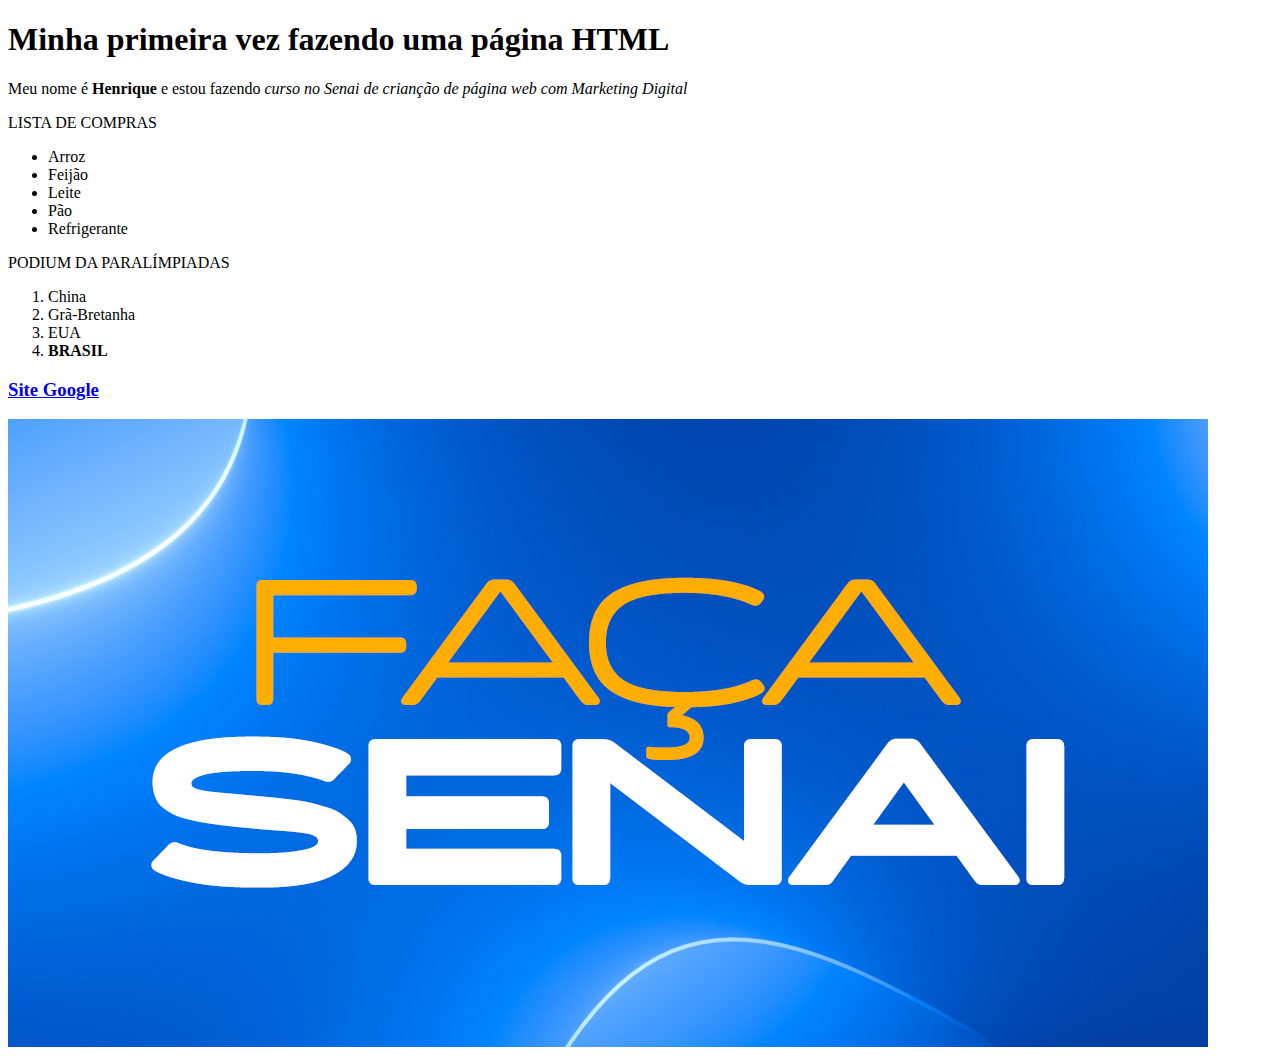
<file: index.html>
<!DOCTYPE html>
<html lang="pt-br">
    <head>
        <meta charset="UTF-8">
        <meta http-equiv="X-UA-Compatible" content="IE=edge">
        <meta name="viewport" content="width=device-width, initial-scale=1.0">
        <meta name="description" content="Página destinada a marketing digital,curso HTML">
        <meta name="author" content="Henrique Lázaro">
        <title>Curso criação de página </title>
        
    </head>
    <body>
        <h1> Minha primeira vez fazendo uma página HTML</h1>
        <p>Meu nome é <strong>Henrique</strong> e estou fazendo<em> curso no Senai de crianção de página web com Marketing Digital</em></p>
        <!--Lista não ordenada -->
        <!--Lista ordenada -->
        <p>LISTA DE COMPRAS</p>
        <ul>
            <li>Arroz</li>
            <li>Feijão</li>
            <li>Leite</li>
            <li>Pão</li>
            <li>Refrigerante</li>
        </ul>
        <!--PODIUM DA PARALÍMPIADAS-->
        <p>PODIUM DA PARALÍMPIADAS</p>
        <ol>
            <li>China</li>
            <li>Grã-Bretanha</li>
            <li>EUA</li>
            <li><strong>BRASIL</strong></li>
        </ol>

        <a href="https://www.google.com/" target="_blank"><h3>Site Google</h3></a>
        <img src="img/thumb_senai.jpg" alt="logo">
    </body>
</html>
</file>
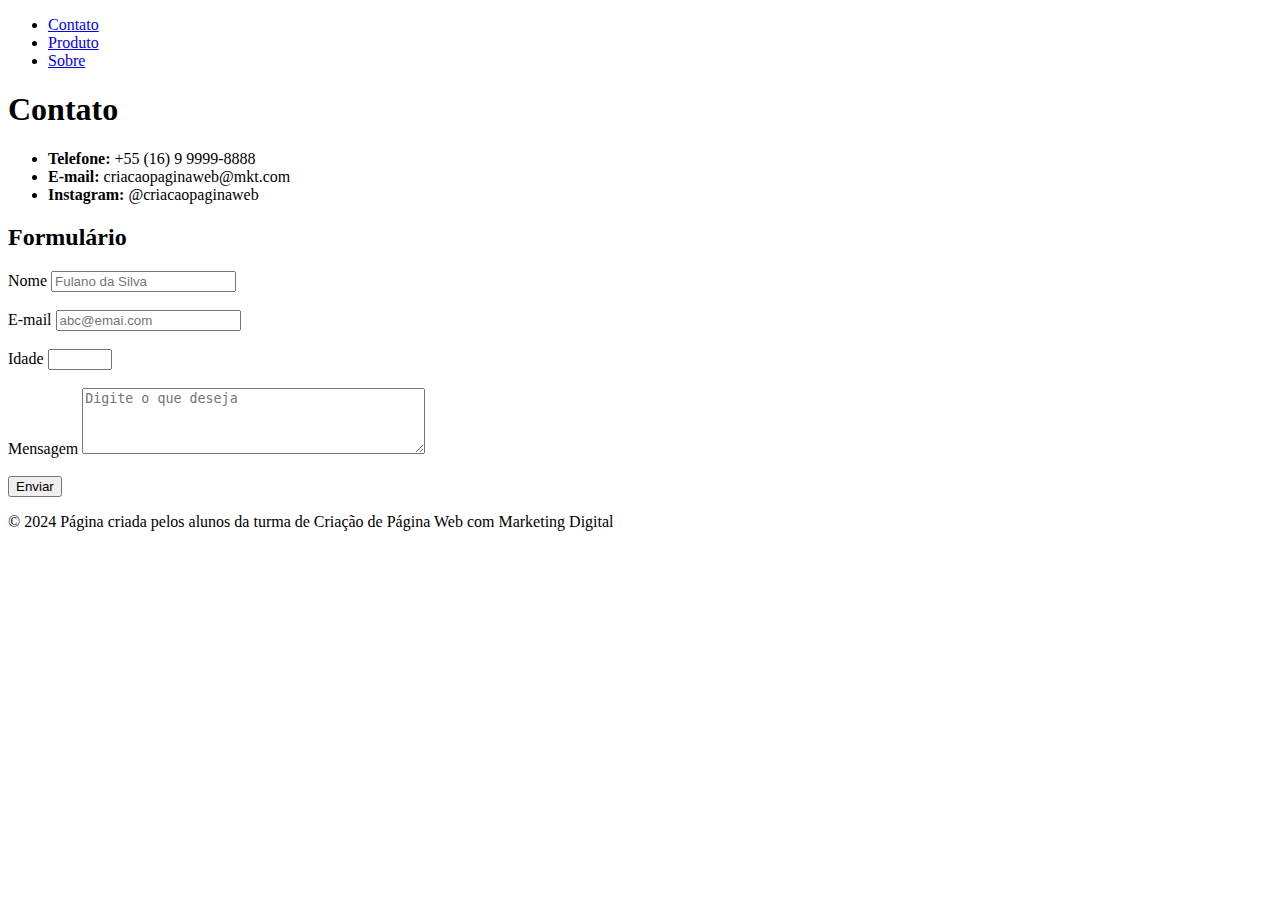
<file: contato.html>
<!DOCTYPE html>
<html lang="pt-br">
    <head>
        <meta charset="UTF-8">
        <meta name="viewport" content="width=device-width, initial-scale=1.0">
        <meta name="keywords" content="Contato, Contato Senai, Telefone, Telefone Senai">
        <meta name="author" content="Leonardo, João, Nicolas, Júlia, Maria Paula, Emanuel, Isadora, Henrique">
        <title>Contato</title>
    </head>
    <body>

        <header>
            <nav>
                <ul>
                    <li><a href="contato.html">Contato</a></li>
                    <li><a href="produto.html">Produto</a></li>
                    <li><a href="sobre.html">Sobre</a></li>
                </ul>
            </nav>
        </header>
        
        <main>
            <section>
                <h1>Contato</h1>

                <ul>
                    <li><strong>Telefone:</strong> +55 (16) 9 9999-8888</li>
                    <li><strong>E-mail:</strong> criacaopaginaweb@mkt.com</li>
                    <li><strong>Instagram:</strong> @criacaopaginaweb</li>
                </ul>
            </section>

            <section>
                <h2>Formulário</h2>
                <form action="/enviarContato" method="post">
                    <label for="nome">Nome</label>
                    <input 
                        type="text" 
                        name="nome" 
                        id="nome" 
                        placeholder="Fulano da Silva" 
                        required
                    ><br><br>

                    <label for="email">E-mail</label>
                    <input 
                        type="text" 
                        name="email" 
                        id="email" 
                        placeholder="abc@emai.com" 
                        required
                    ><br><br>

                    <label for="idade">Idade</label>
                    <input 
                        type="number"
                        name="idade" 
                        id="idade" 
                        min="0" 
                        max="110"
                        required
                    ><br><br>

                    <label for="mensagem">Mensagem</label>
                    <textarea 
                        name="mensagem" 
                        id="mensagem"
                        maxlength="400"
                        cols="40"
                        rows="4"
                        placeholder="Digite o que deseja" 
                        required
                    ></textarea><br><br>

                    <button type="submit">Enviar</button>
                </form>
            </section>
        </main>

        <footer>
            <p>&copy; 2024 Página criada pelos alunos da 
                turma de Criação de Página Web com Marketing Digital</p>
        </footer>
    </body>
</html>
</file>
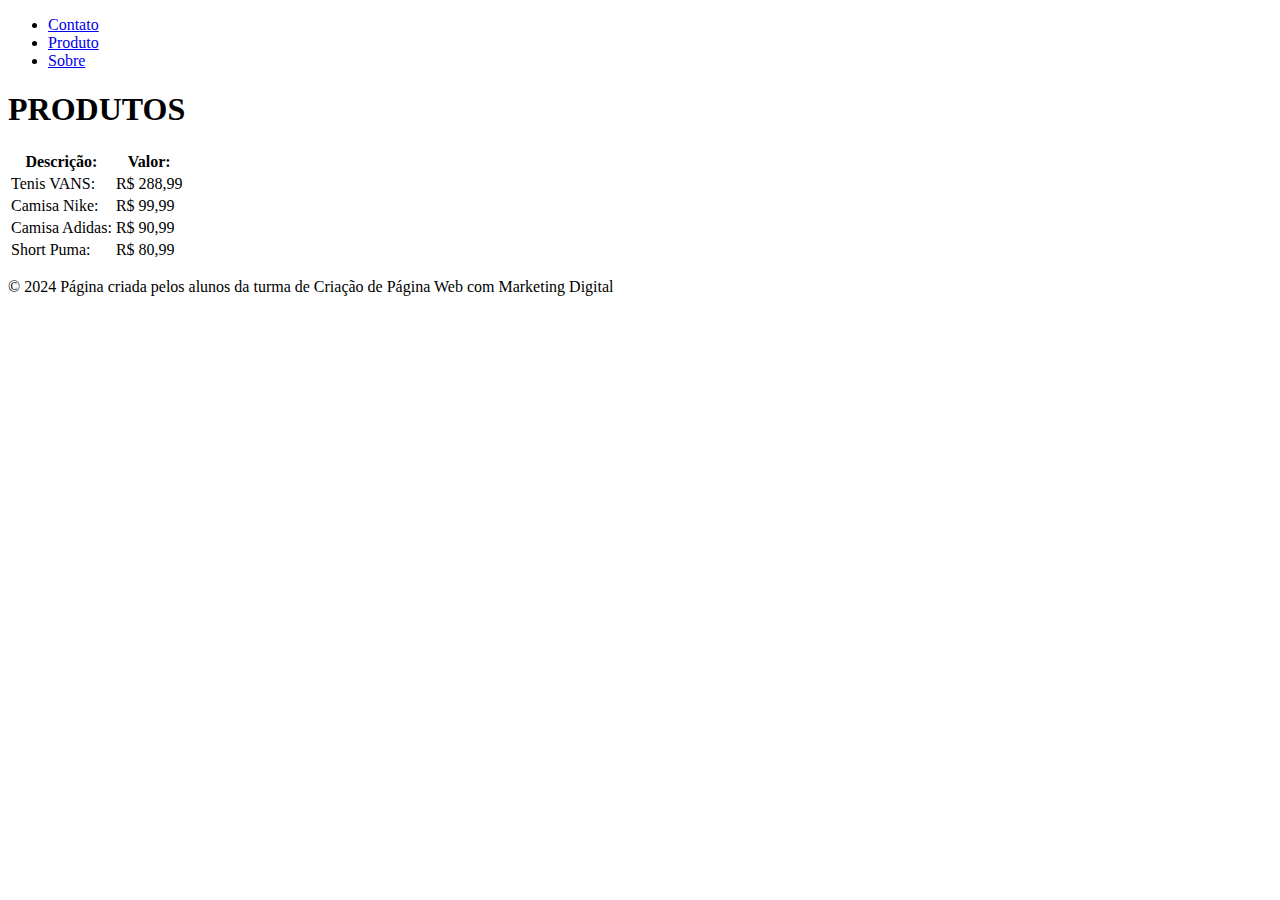
<file: produto.html>
<!DOCTYPE html>
<html lang="pt-br">
        <head>
            <meta charset="UTF-8">
            <meta name="viewport" content="width=device-width, initial-scale=1.0">
            <meta name="viewport" content="Produto,Produto Senai">
            <meta name="author" content="Henrique Lázaro">
            <title>Produto</title>
        </head>
        <body>
            <header>
                <nav>
                    <ul>
                        <li><a href="contato.html">Contato</a></li>
                        <li><a href="produto.html">Produto</a></li>
                        <li><a href="sobre.html">Sobre</a></li>
                    </ul>
                </nav>
            </header>

            <main>

                <h1><strong>PRODUTOS</strong></h1>
                <table>
                    <tr>
                        <th>Descrição:</th>
                        <th>Valor:</th>
                    </tr>
                    <tr>
                        <td>Tenis VANS:</td>
                        <td>R$ 288,99</td>
                    </tr>
                    <tr>
                        <td>Camisa Nike:</td>
                        <td>R$ 99,99</td>
                    </tr>
                    <tr>
                        <td>Camisa Adidas:</td>
                        <td>R$ 90,99</td>
                    </tr>
                    <tr>
                        <td>Short Puma:</td>
                        <td>R$ 80,99</td>
                    </tr>
                </table>
            </main>
            <footer>
        <p>&copy; 2024 Página criada pelos alunos da 
            turma de Criação de Página Web com Marketing Digital</p>
        </footer>
        </body>
</html>
</file>
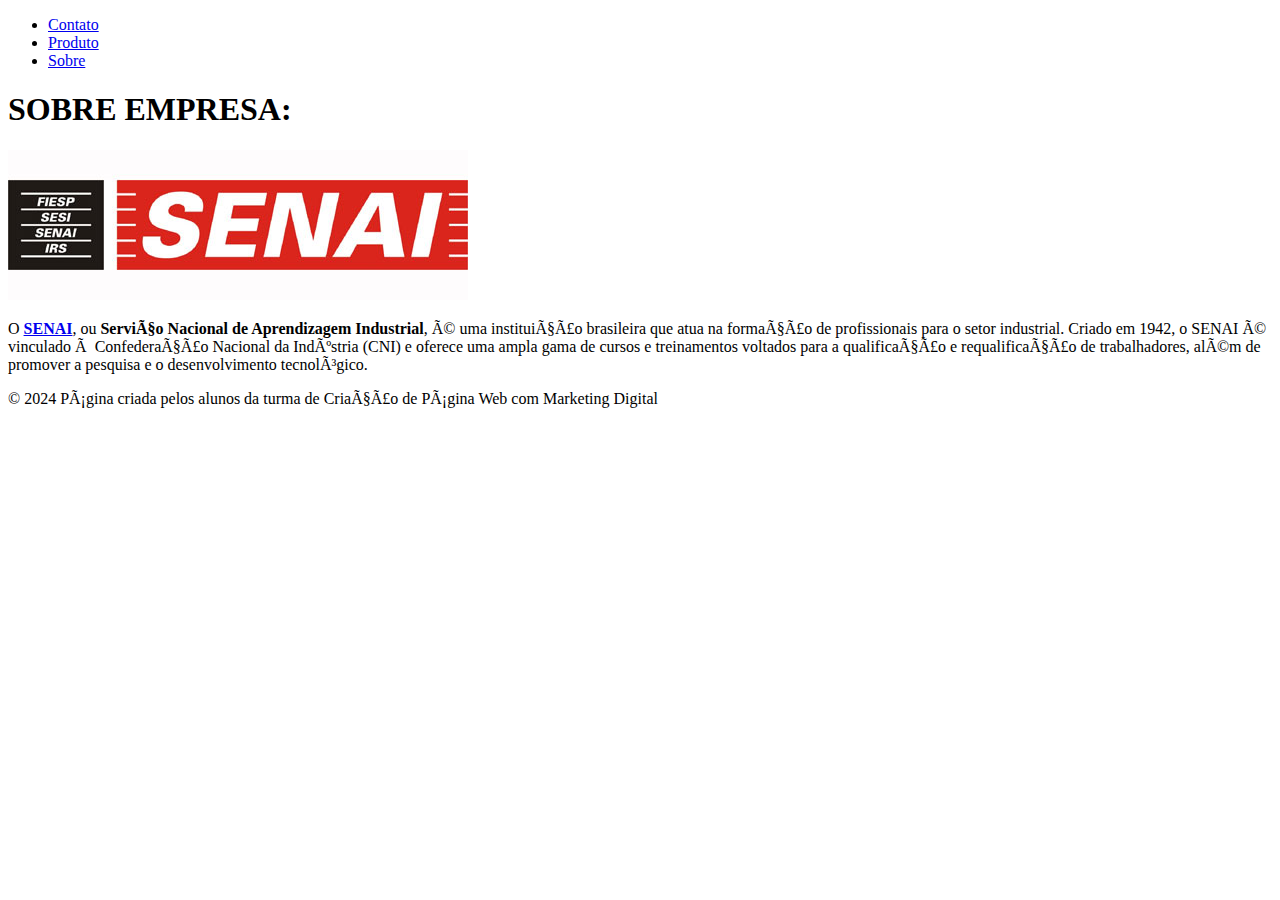
<file: sobre.html>
<!DOCTYPE html>
<html lang="en">
<head>
    <meta charset="viewport" content="width=device-width,i=1.0">
    <meta http-equiv="keywords" content="Contato,Contato Senai,Telefone,Telefone Senai">
    <meta name="author" content="Henrique Lázaro">
    <title>Document</title>
</head>
<body>
    <header>
        <nav>
            <ul>
                <li><a href="contato.html">Contato</a></li>
                <li><a href="produto.html">Produto</a></li>
                <li><a href="sobre.html">Sobre</a></li>
            </ul>
        </nav>
    </header>
    <main>
    <h1>SOBRE EMPRESA:</h1>
    <img src="img/logo-senai.jpg" alt="Logo da empresa SENAI"> 
    <p>
        O <a href="https://www.sp.senai.br/" target="_blank"><strong>SENAI</strong></a>, ou <strong>Serviço Nacional de Aprendizagem Industrial</strong>, é uma instituição brasileira que atua na formação de profissionais para o setor industrial. Criado em 1942,
        o SENAI é vinculado à Confederação Nacional da Indústria (CNI) e oferece uma ampla gama de cursos e treinamentos voltados para a qualificação e requalificação de trabalhadores,
        além de promover a pesquisa e o desenvolvimento tecnológico.
    </p>
</main>
    
    <footer>
        <p>&copy; 2024 Página criada pelos alunos da 
            turma de Criação de Página Web com Marketing Digital</p>
    </footer>
</body>
</html>
</file>
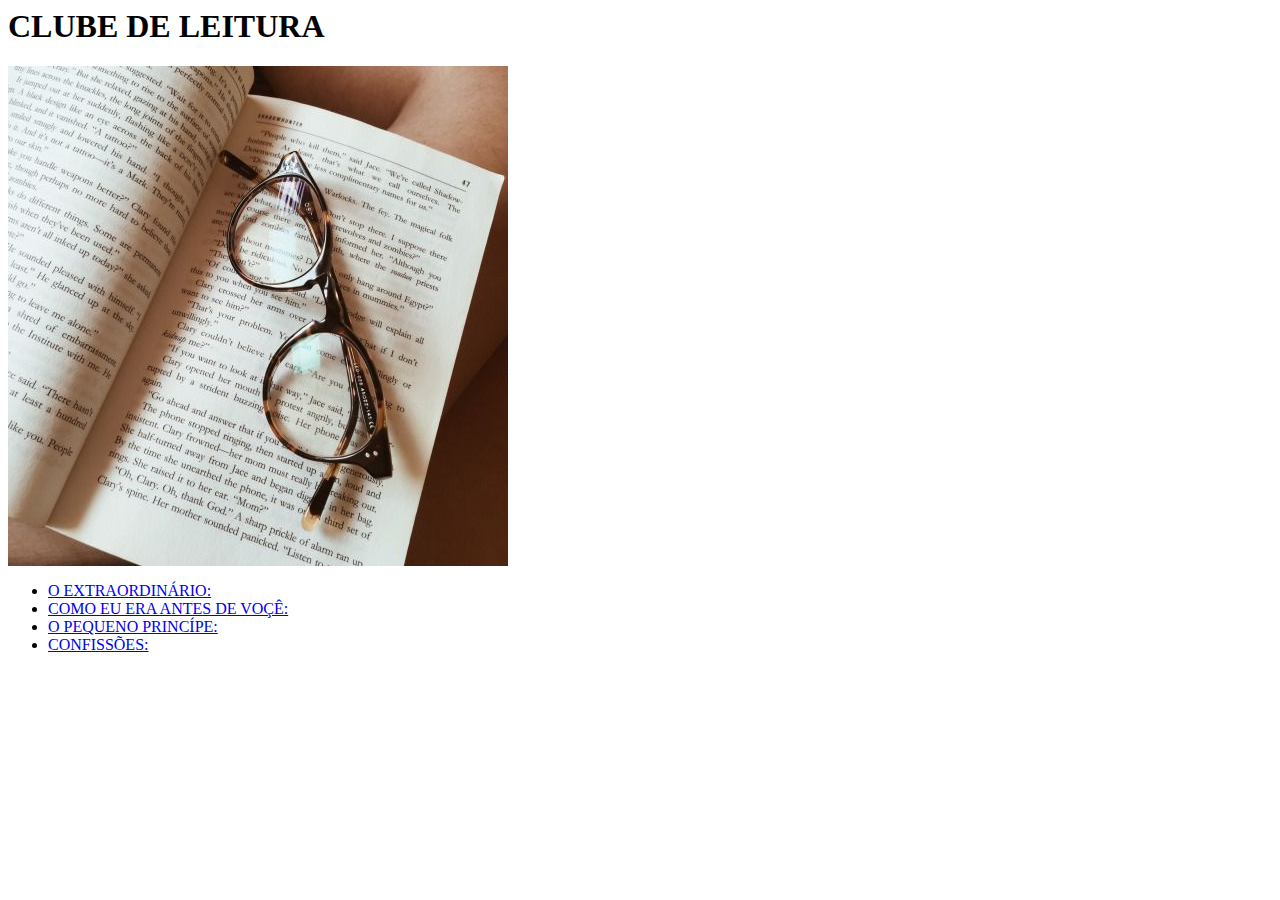
<file: atividades/clubedeleitura.html>
<DOCTYPE>
    <!DOCTYPE html>
    <html lang="en">
    <head>
        <meta charset="UTF-8">
        <meta http-equiv="X-UA-Compatible" content="IE=edge">
        <meta name="viewport" content="Livros,Leitura,literatura,autores">
        <title>CLUBE DE LEITURA</title>

    </head>
    <body>
        <title>CLUBE DE LEITURA:</title>
        <h1>CLUBE DE LEITURA</h1>
        
        <img src="img/Livro.jpg">
        <ul>
            <li>
                <a target="_blank" href="https://www.extraordinariolivro.com.br/">
                    O EXTRAORDINÁRIO: 
                </a>
                
            </li>

            
            <li>
                <a target="_blank" href="https://intrinseca.com.br/livro/como-eu-era-antes-de-voce/#:~:text=Will%20Traynor%2C%20de%2035%20anos,trazer%20cor%20a%20sua%20vida.">
                        COMO EU ERA ANTES DE VOÇÊ: 
                        
                </a>
                   
            </li>

                
            <li>
                <a target="_blank" href="https://brasilescola.uol.com.br/literatura/o-pequeno-principe.htm#:~:text=O%20pequeno%20pr%C3%ADncipe%20%C3%A9%20um%20famoso%20livro%20da%20literatura%20infantil,que%20os%20adultos%20s%C3%A3o%20incapazes.">
                            O PEQUENO PRINCÍPE: 
                </a>
                       
            </li>

            <li>
                <a target="_blank" href="https://loja.editorapandorga.com.br/confissoes-de-agostinho-de-hipona-acompanha-marcador-de-pagina#:~:text=Em%20Confiss%C3%B5es%20%E2%80%95%20que%20para%20Agostinho,uma%20acurada%20exegese%20da%20B%C3%ADblia.">
                                CONFISSÕES: 
                </a>
                          
            </li>
        </ul>
                        
        
        
    </body>
</html>
</DOCTYPE>
</file>
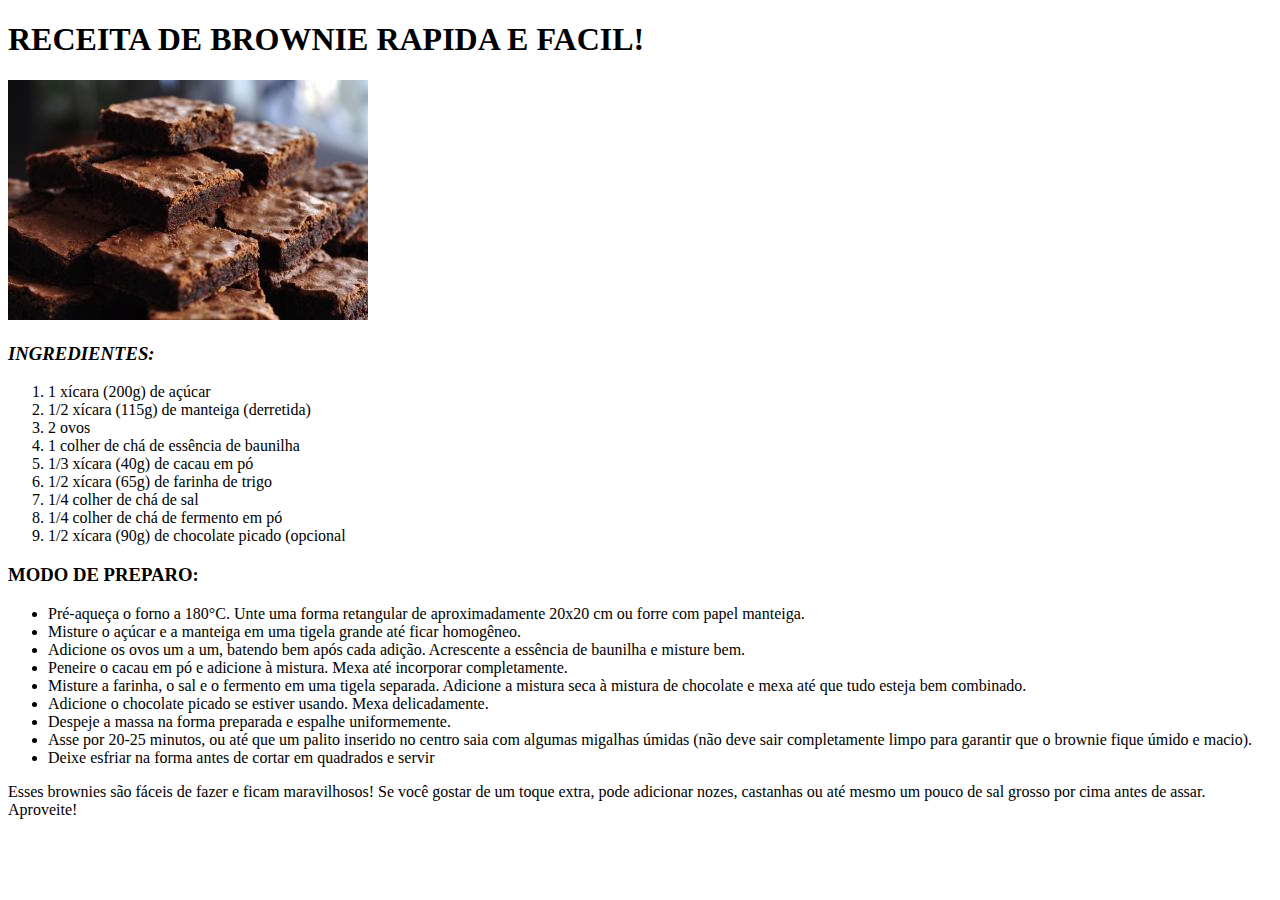
<file: atividades/receitabrownie.html>
<!DOCTYPE html>
<html lang="pt-br">
<head>
    <meta charset="UTF-8">
    <meta name="brownie, receita brownie">
    <meta name="viewport" content="-scale=1.0">
    <title>RECEITAS BROWNIE</title>
    
    </head>

    <body>
        <h1><strong>RECEITA DE BROWNIE RAPIDA E FACIL!</strong></h1>
        <img src="img/foto brownie.jpg" alt="">
        <h3><em><strong>INGREDIENTES:</strong></em></h3>
        <ol>
           <li>1 xícara (200g) de açúcar</li>
           <li>1/2 xícara (115g) de manteiga (derretida)</li>
           <li>2 ovos</li>
           <li>1 colher de chá de essência de baunilha</li>
           <li>1/3 xícara (40g) de cacau em pó</li>
           <li>1/2 xícara (65g) de farinha de trigo</li>
           <li>1/4 colher de chá de sal</li>
           <li>1/4 colher de chá de fermento em pó</li>
           <li>1/2 xícara (90g) de chocolate picado (opcional</li>
        </ol>
        <h3><strong>MODO DE PREPARO:</strong></h3>
        <ul>
            
            <li>Pré-aqueça o forno a 180°C. Unte uma forma retangular de aproximadamente 20x20 cm ou forre com papel manteiga.</li>
            <li>Misture o açúcar e a manteiga em uma tigela grande até ficar homogêneo.</li>
            <li>Adicione os ovos um a um, batendo bem após cada adição. Acrescente a essência de baunilha e misture bem.</li>
            <li>Peneire o cacau em pó e adicione à mistura. Mexa até incorporar completamente.</li>
            <li>Misture a farinha, o sal e o fermento em uma tigela separada. Adicione a mistura seca à mistura de chocolate e mexa até que tudo esteja bem combinado.</li>
            <li>Adicione o chocolate picado se estiver usando. Mexa delicadamente.</li>
            <li>Despeje a massa na forma preparada e espalhe uniformemente.</li>
            <li>Asse por 20-25 minutos, ou até que um palito inserido no centro saia com algumas migalhas úmidas (não deve sair completamente limpo para garantir que o brownie fique úmido e macio).</li>
            <li>Deixe esfriar na forma antes de cortar em quadrados e servir</li>
        </ul>
        <p>Esses brownies são fáceis de fazer e ficam maravilhosos! Se você gostar de um toque extra, pode adicionar nozes, castanhas ou até mesmo um pouco de sal grosso por cima antes de assar. Aproveite!</p>
    </body>
</html>
</file>
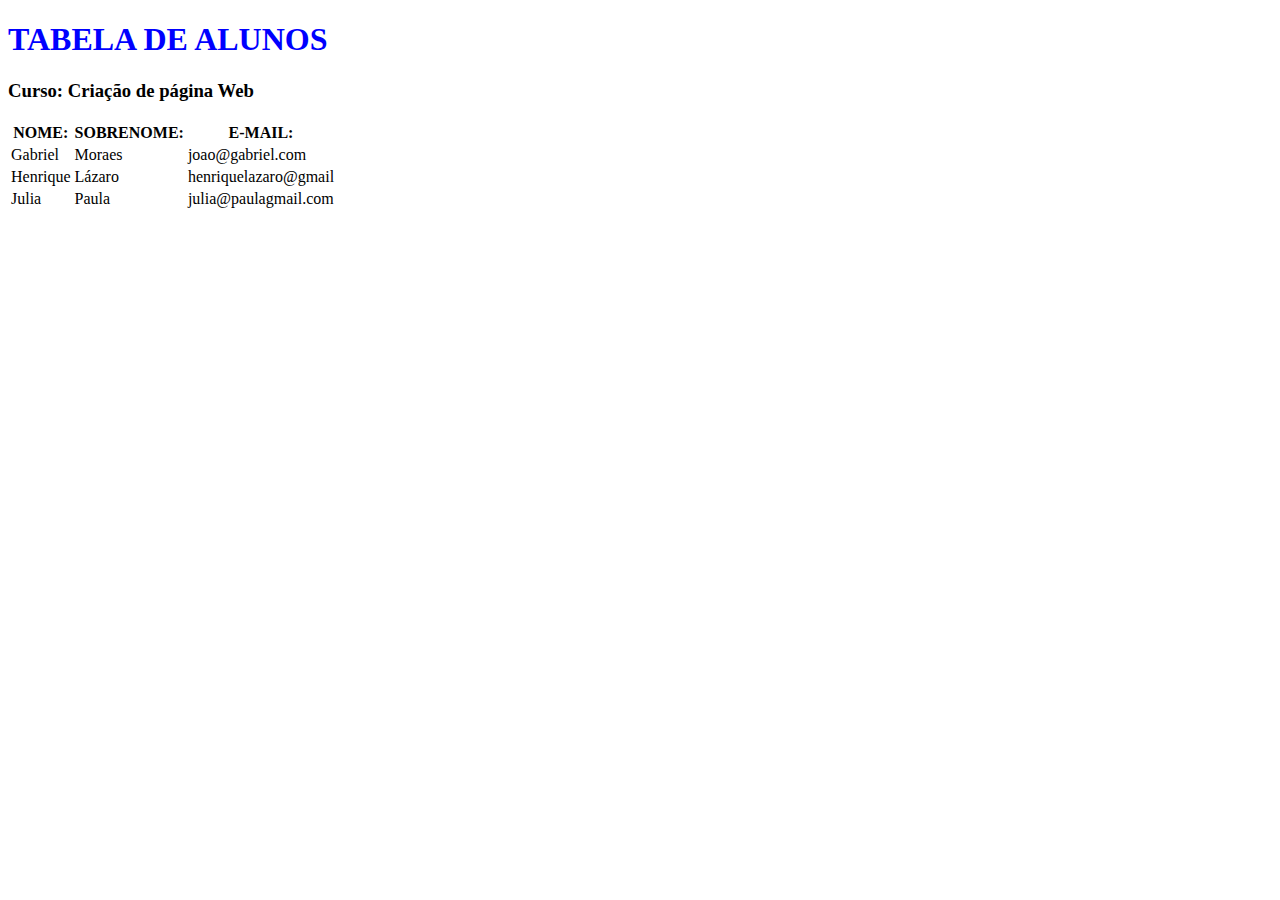
<file: aula/aula0309.html>
<!DOCTYPE html>
<html lang="pt-br">
<head>
        <meta charset="UTF-8">
        <meta http-equiv="X-UA-Compatible" content="IE=edge">
        <meta name="viewport" content="width=device-width, initial-scale=1.0">
        <title>Document</title>
    </head>
    <body>
        <h1 style="color: blue;"><strong>TABELA DE ALUNOS</strong></h1>
        <H3><strong>Curso: Criação de página Web</strong></H3>
        <table>
            <tr>
                <th><strong>NOME:</strong></th>
                <th><strong>SOBRENOME:</strong></th>
                <th><strong>E-MAIL:</strong></th>
            </tr>
            <tr>
                <td>Gabriel</td>
                <td>Moraes</td>
                <td>joao@gabriel.com</td>
            </tr>
            <tr>
                <td>Henrique</td>
                <td>Lázaro</td>
                <td>henriquelazaro@gmail</td>
            </tr>
            <tr>
                <td>Julia</td>
                <td>Paula</td>
                <td>julia@paulagmail.com</td>
            </tr>

        </table>
    
    <body>
</html>
</file>
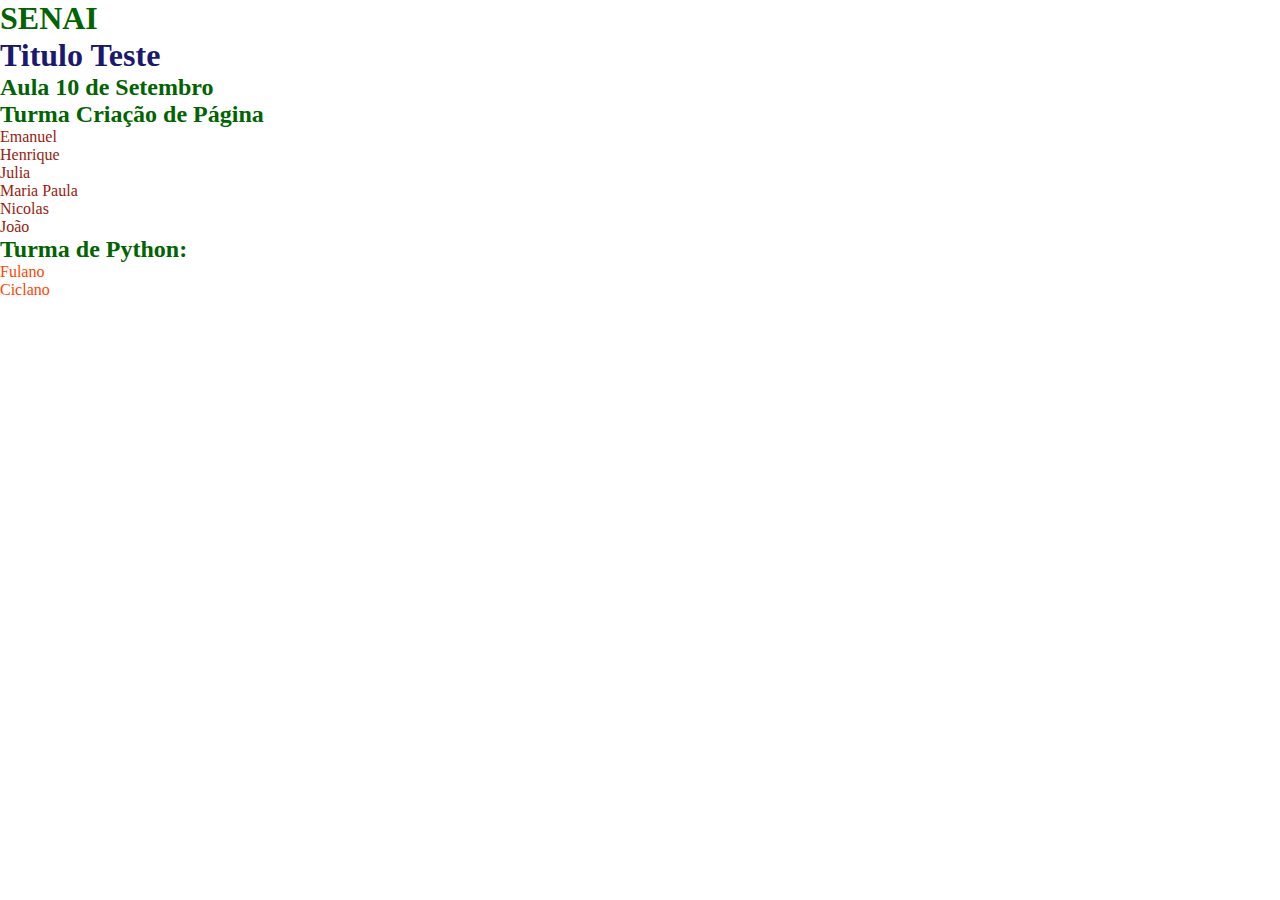
<file: aula/aula1009.html>
<!DOCTYPE html>
<html lang="en">
<head>
    <meta charset="UTF-8">
    <meta http-equiv="X-UA-Compatible" content="IE=edge">
    <meta name="viewport" content="width=device-width, initial-scale=1.0">
    <title>Document</title>
    <link rel="stylesheet" href="css/style.css">
    </head>
<body>
        <main>
            <H1>SENAI</H1>

        <h1 id="meuid">Titulo Teste</h1>
        <h2>Aula 10 de Setembro </h2>

        <h2>Turma Criação de Página</h2>
        <ul id="turma_criacao_de_pagina_web">
            <li>Emanuel</li>
            <li>Henrique</li>
            <li>Julia</li>
            <li>Maria Paula</li>
            <li>Nicolas</li>
            <li>João</li>
        </ul>
        <h2>Turma de Python:</h2>
        <ul id="turma_de_python">
            <li>Fulano</li>
            <li>Ciclano</li>
            </ul>
        </main>

</body>
</html>
</file>
<file: aula/css/style.css>
*{
    margin: 0%;
    padding: 0%;


}
h1, h2 { 
    color: darkgreen;

}

#meuid {
    color:midnightblue;
}

#turma_criacao_de_pagina_web {
    color:rgb(153, 34, 13);
}
#turma_de_python {
    color:orangered;
}
</file>
